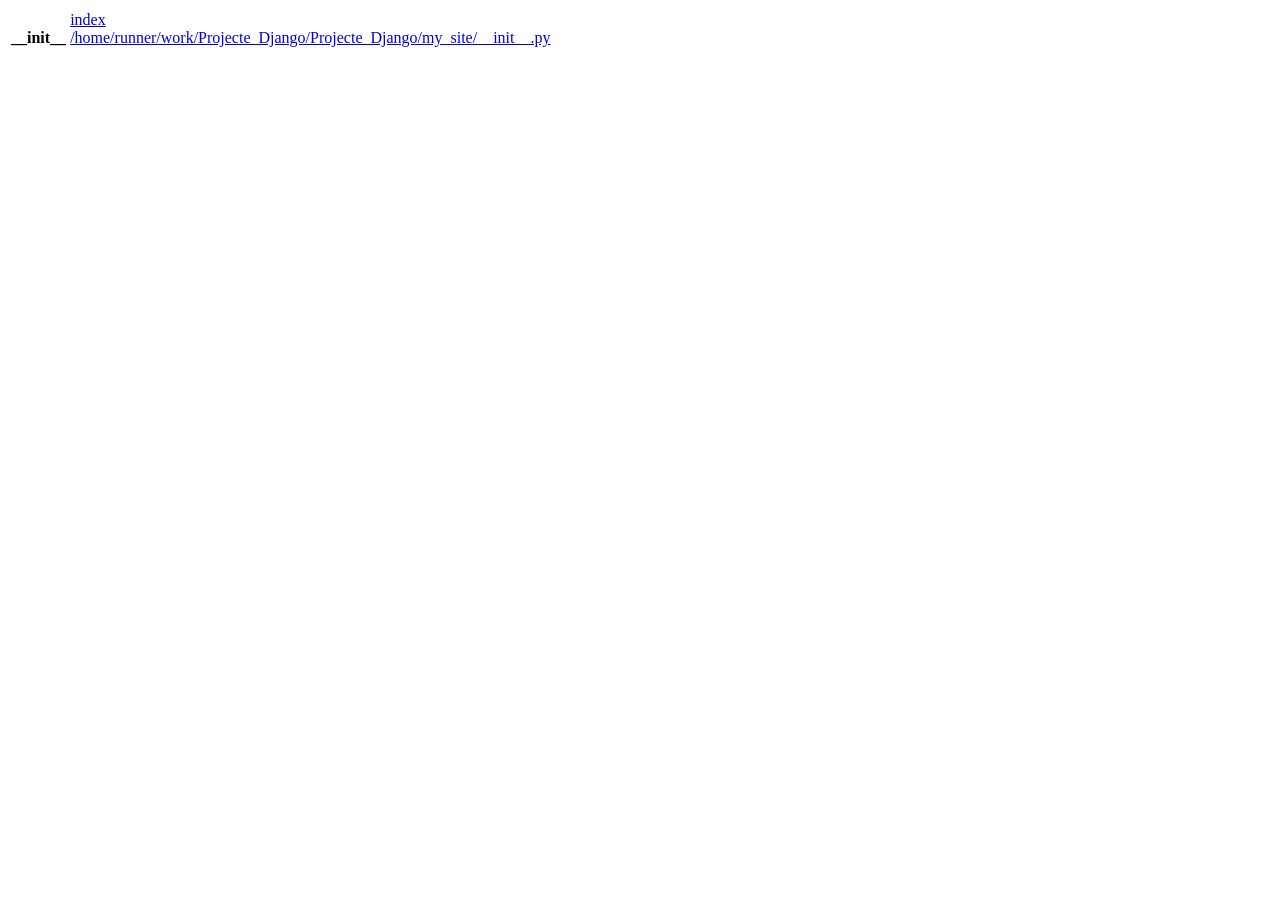
<file: __init__.html>
<!DOCTYPE html>
<html lang="en">
<head>
<meta charset="utf-8">
<title>Python: module __init__</title>
</head><body>

<table class="heading">
<tr class="heading-text decor">
<td class="title">&nbsp;<br><strong class="title">__init__</strong></td>
<td class="extra"><a href=".">index</a><br><a href="file:/home/runner/work/Projecte_Django/Projecte_Django/my_site/__init__.py">/home/runner/work/Projecte_Django/Projecte_Django/my_site/__init__.py</a></td></tr></table>
    <p></p>

</body></html>
</file>
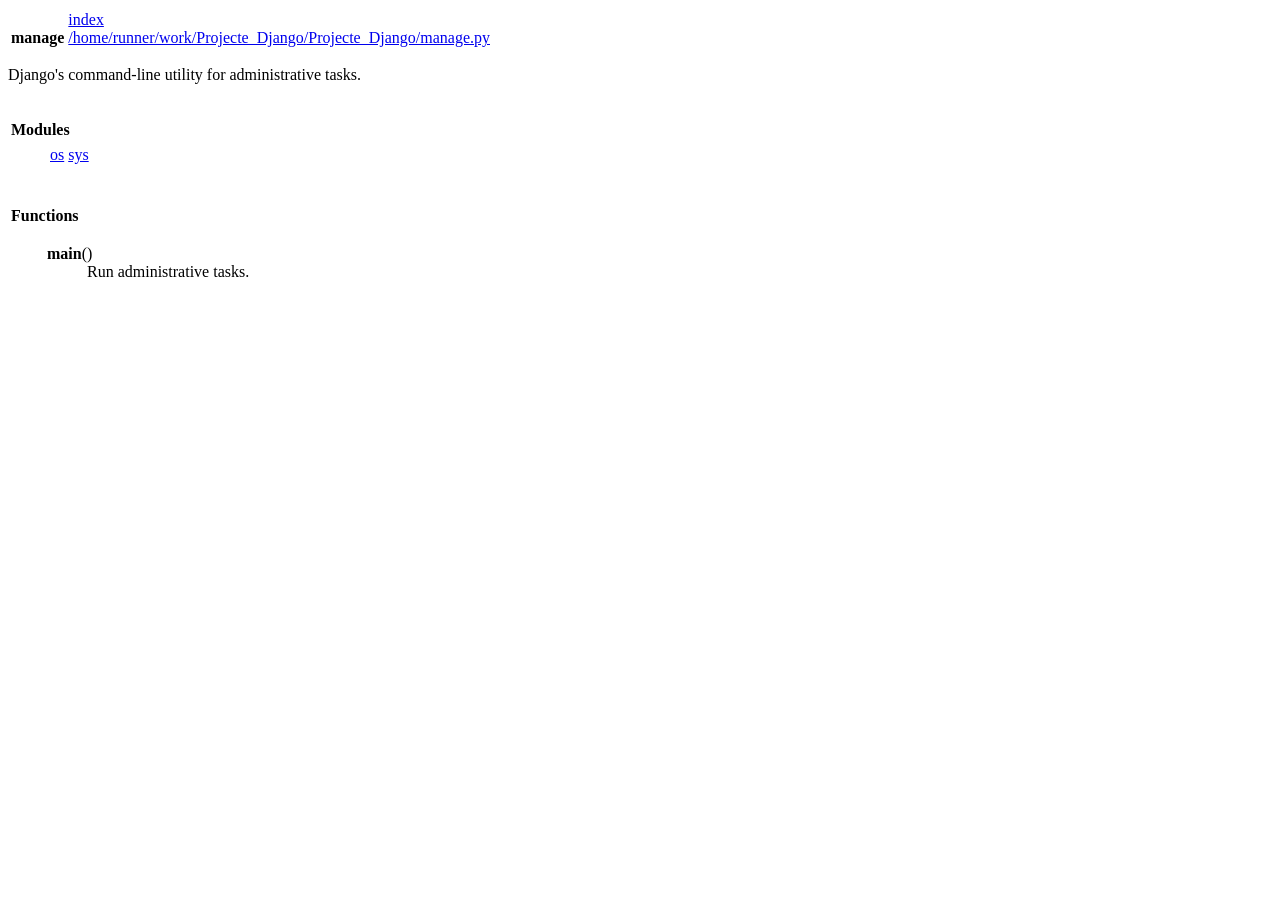
<file: manage.html>
<!DOCTYPE html>
<html lang="en">
<head>
<meta charset="utf-8">
<title>Python: module manage</title>
</head><body>

<table class="heading">
<tr class="heading-text decor">
<td class="title">&nbsp;<br><strong class="title">manage</strong></td>
<td class="extra"><a href=".">index</a><br><a href="file:/home/runner/work/Projecte_Django/Projecte_Django/manage.py">/home/runner/work/Projecte_Django/Projecte_Django/manage.py</a></td></tr></table>
    <p><span class="code">Django's&nbsp;command-line&nbsp;utility&nbsp;for&nbsp;administrative&nbsp;tasks.</span></p>
<p>
<table class="section">
<tr class="decor pkg-content-decor heading-text">
<td class="section-title" colspan=3>&nbsp;<br><strong class="bigsection">Modules</strong></td></tr>
    
<tr><td class="decor pkg-content-decor"><span class="code">&nbsp;&nbsp;&nbsp;&nbsp;&nbsp;&nbsp;</span></td><td>&nbsp;</td>
<td class="singlecolumn"><table><tr><td class="multicolumn"><a href="os.html">os</a><br>
</td><td class="multicolumn"><a href="sys.html">sys</a><br>
</td><td class="multicolumn"></td><td class="multicolumn"></td></tr></table></td></tr></table><p>
<table class="section">
<tr class="decor functions-decor heading-text">
<td class="section-title" colspan=3>&nbsp;<br><strong class="bigsection">Functions</strong></td></tr>
    
<tr><td class="decor functions-decor"><span class="code">&nbsp;&nbsp;&nbsp;&nbsp;&nbsp;&nbsp;</span></td><td>&nbsp;</td>
<td class="singlecolumn"><dl><dt><a name="-main"><strong>main</strong></a>()</dt><dd><span class="code">Run&nbsp;administrative&nbsp;tasks.</span></dd></dl>
</td></tr></table>
</body></html>
</file>
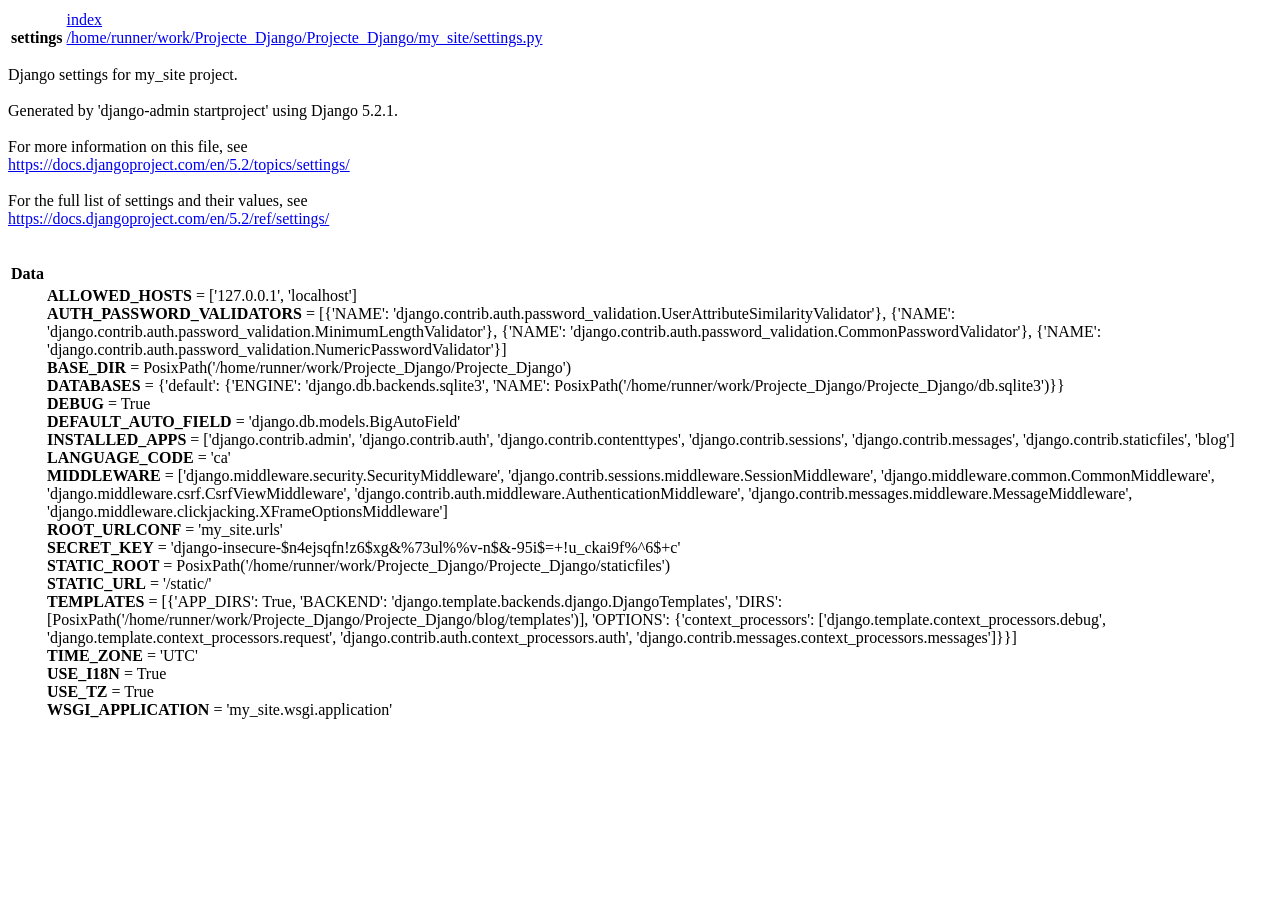
<file: settings.html>
<!DOCTYPE html>
<html lang="en">
<head>
<meta charset="utf-8">
<title>Python: module settings</title>
</head><body>

<table class="heading">
<tr class="heading-text decor">
<td class="title">&nbsp;<br><strong class="title">settings</strong></td>
<td class="extra"><a href=".">index</a><br><a href="file:/home/runner/work/Projecte_Django/Projecte_Django/my_site/settings.py">/home/runner/work/Projecte_Django/Projecte_Django/my_site/settings.py</a></td></tr></table>
    <p><span class="code">Django&nbsp;settings&nbsp;for&nbsp;my_site&nbsp;project.<br>
&nbsp;<br>
Generated&nbsp;by&nbsp;'django-admin&nbsp;startproject'&nbsp;using&nbsp;Django&nbsp;5.2.1.<br>
&nbsp;<br>
For&nbsp;more&nbsp;information&nbsp;on&nbsp;this&nbsp;file,&nbsp;see<br>
<a href="https://docs.djangoproject.com/en/5.2/topics/settings/">https://docs.djangoproject.com/en/5.2/topics/settings/</a><br>
&nbsp;<br>
For&nbsp;the&nbsp;full&nbsp;list&nbsp;of&nbsp;settings&nbsp;and&nbsp;their&nbsp;values,&nbsp;see<br>
<a href="https://docs.djangoproject.com/en/5.2/ref/settings/">https://docs.djangoproject.com/en/5.2/ref/settings/</a></span></p>
<p>
<table class="section">
<tr class="decor data-decor heading-text">
<td class="section-title" colspan=3>&nbsp;<br><strong class="bigsection">Data</strong></td></tr>
    
<tr><td class="decor data-decor"><span class="code">&nbsp;&nbsp;&nbsp;&nbsp;&nbsp;&nbsp;</span></td><td>&nbsp;</td>
<td class="singlecolumn"><strong>ALLOWED_HOSTS</strong> = ['127.0.0.1', 'localhost']<br>
<strong>AUTH_PASSWORD_VALIDATORS</strong> = [{'NAME': 'django.contrib.auth.password_validation.UserAttributeSimilarityValidator'}, {'NAME': 'django.contrib.auth.password_validation.MinimumLengthValidator'}, {'NAME': 'django.contrib.auth.password_validation.CommonPasswordValidator'}, {'NAME': 'django.contrib.auth.password_validation.NumericPasswordValidator'}]<br>
<strong>BASE_DIR</strong> = PosixPath('/home/runner/work/Projecte_Django/Projecte_Django')<br>
<strong>DATABASES</strong> = {'default': {'ENGINE': 'django.db.backends.sqlite3', 'NAME': PosixPath('/home/runner/work/Projecte_Django/Projecte_Django/db.sqlite3')}}<br>
<strong>DEBUG</strong> = True<br>
<strong>DEFAULT_AUTO_FIELD</strong> = 'django.db.models.BigAutoField'<br>
<strong>INSTALLED_APPS</strong> = ['django.contrib.admin', 'django.contrib.auth', 'django.contrib.contenttypes', 'django.contrib.sessions', 'django.contrib.messages', 'django.contrib.staticfiles', 'blog']<br>
<strong>LANGUAGE_CODE</strong> = 'ca'<br>
<strong>MIDDLEWARE</strong> = ['django.middleware.security.SecurityMiddleware', 'django.contrib.sessions.middleware.SessionMiddleware', 'django.middleware.common.CommonMiddleware', 'django.middleware.csrf.CsrfViewMiddleware', 'django.contrib.auth.middleware.AuthenticationMiddleware', 'django.contrib.messages.middleware.MessageMiddleware', 'django.middleware.clickjacking.XFrameOptionsMiddleware']<br>
<strong>ROOT_URLCONF</strong> = 'my_site.urls'<br>
<strong>SECRET_KEY</strong> = 'django-insecure-$n4ejsqfn!z6$xg&amp;%73ul%%v-n$&amp;-95i$=+!u_ckai9f%^6$+c'<br>
<strong>STATIC_ROOT</strong> = PosixPath('/home/runner/work/Projecte_Django/Projecte_Django/staticfiles')<br>
<strong>STATIC_URL</strong> = '/static/'<br>
<strong>TEMPLATES</strong> = [{'APP_DIRS': True, 'BACKEND': 'django.template.backends.django.DjangoTemplates', 'DIRS': [PosixPath('/home/runner/work/Projecte_Django/Projecte_Django/blog/templates')], 'OPTIONS': {'context_processors': ['django.template.context_processors.debug', 'django.template.context_processors.request', 'django.contrib.auth.context_processors.auth', 'django.contrib.messages.context_processors.messages']}}]<br>
<strong>TIME_ZONE</strong> = 'UTC'<br>
<strong>USE_I18N</strong> = True<br>
<strong>USE_TZ</strong> = True<br>
<strong>WSGI_APPLICATION</strong> = 'my_site.wsgi.application'</td></tr></table>
</body></html>
</file>
